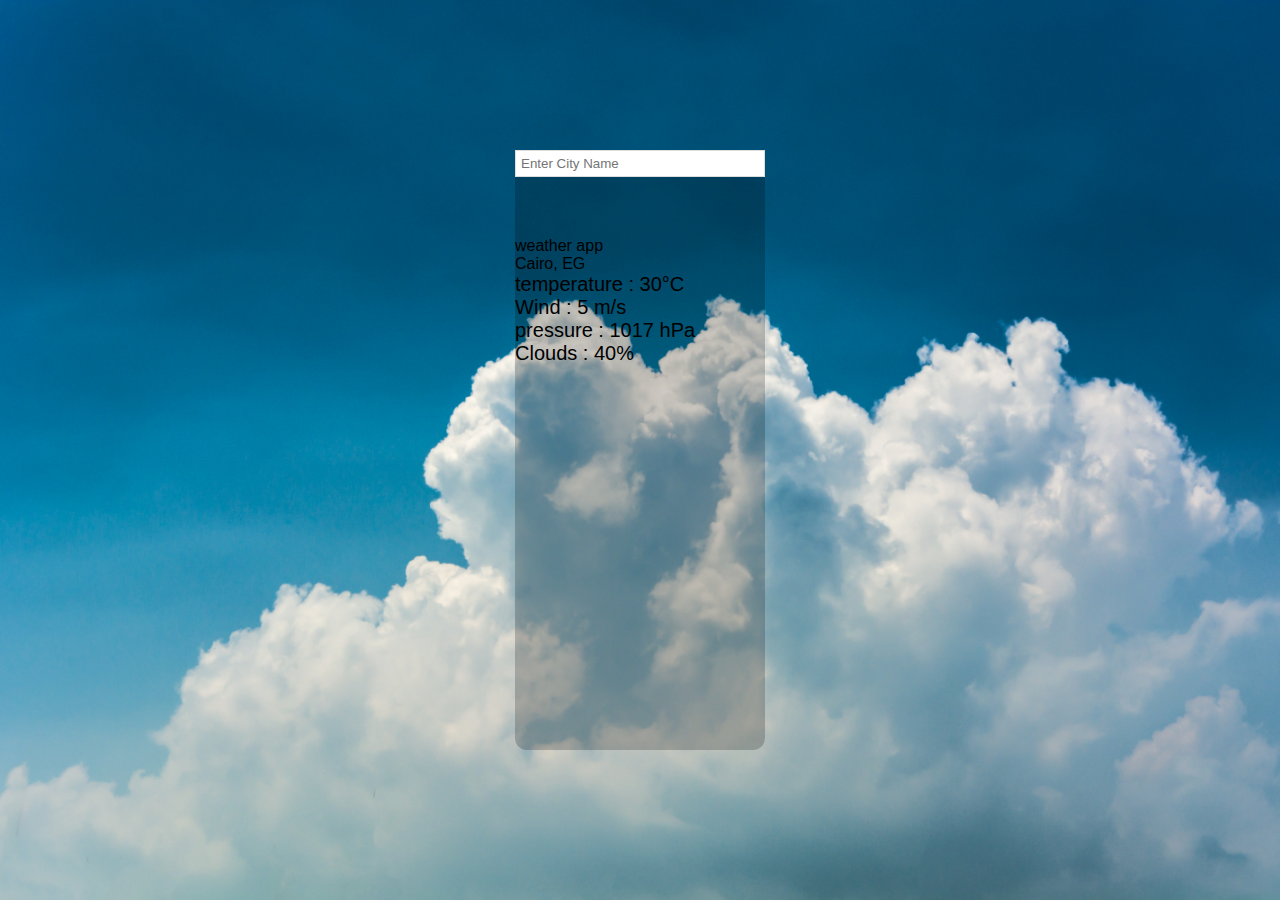
<file: index.html>
<!DOCTYPE html>
<html lang="en">
  <head>
    <meta charset="UTF-8" />
    <meta http-equiv="X-UA-Compatible" content="IE=edge" />
    <meta name="viewport" content="width=device-width, initial-scale=1.0" />

    <title>Weather App</title>
    <!-- <link rel="icon" href="https://fav.farm/🔥" /> -->
    <link rel="icon" href="cloud-bolt-solid.svg" />
    <!-- Style -->
    <!-- Font Awsome -->
    <link
      rel="stylesheet"
      href="https://cdnjs.cloudflare.com/ajax/libs/font-awesome/6.4.0/css/all.min.css"
      integrity="sha512-iecdLmaskl7CVkqkXNQ/ZH/XLlvWZOJyj7Yy7tcenmpD1ypASozpmT/E0iPtmFIB46ZmdtAc9eNBvH0H/ZpiBw=="
      crossorigin="anonymous"
      referrerpolicy="no-referrer"
    />
    <!-- Weather Icon -->

    <!-- Bootstap -->
    <link
      href="https://cdn.jsdelivr.net/npm/bootstrap@5.3.0-alpha3/dist/css/bootstrap.min.css"
      rel="stylesheet"
      integrity="sha384-KK94CHFLLe+nY2dmCWGMq91rCGa5gtU4mk92HdvYe+M/SXH301p5ILy+dN9+nJOZ"
      crossorigin="anonymous"
    />
    <!-- Main Css -->
    <link rel="stylesheet" href="css/style.css" />
  </head>
  <body onload="startCity()">
    <section class="weather-app overflow-hidden">
      <div class="container">
        <div class="weather-card">
          <div class="input-group flex-nowrap w-75 m-auto pt-5">
            <span class="input-group-text" id="addon-wrapping"
              ><i
                class="fa-solid fa-magnifying-glass"
                id="searchIcon"
                role="button"
              ></i
            ></span>
            <input
              type="text"
              class="form-control"
              placeholder="Enter City Name"
              aria-label="Username"
              aria-describedby="addon-wrapping"
              id="cityName"
            />
          </div>
          <div class="suggestion position-relative">
            <ul class="position-absolute"></ul>
          </div>
          <div
            class="myApp text-center text-white fw-bold display-3 text-capitalize"
          >
            weather app
          </div>
          <div class="city-name text-center text-white fw-bold display-3">
            Cairo, EG
          </div>
          <div class="weather-data">
            <div class="temp text-white fw-bold text-capitalize fontSize pt-3">
              <i class="fa-solid fa-temperature-three-quarters"></i> temperature
              : 30°C
            </div>
            <div class="wind text-white fw-bold fontSize pt-3">
              <i class="fa-solid fa-wind"></i> Wind : 5 m/s
            </div>
            <div class="pressure text-white fw-bold fontSize pt-3">
              <i class="fa-solid fa-person-arrow-down-to-line"></i> pressure :
              1017 hPa
            </div>
            <div class="clouds text-white fw-bold fontSize pt-3">
              <i class="fa-solid fa-cloud"></i> Clouds : 40%
            </div>
          </div>
        </div>
      </div>
    </section>
    <!-- JS -->
    <!-- Main JS -->
    <!-- <script src="js/script.js"></script> -->
    <!-- Bootstrap JS -->
    <script
      src="https://cdn.jsdelivr.net/npm/bootstrap@5.3.0-alpha3/dist/js/bootstrap.bundle.min.js"
      integrity="sha384-ENjdO4Dr2bkBIFxQpeoTz1HIcje39Wm4jDKdf19U8gI4ddQ3GYNS7NTKfAdVQSZe"
      crossorigin="anonymous"
    ></script>
    <script src="js/script.js"></script>
  </body>
</html>
</file>
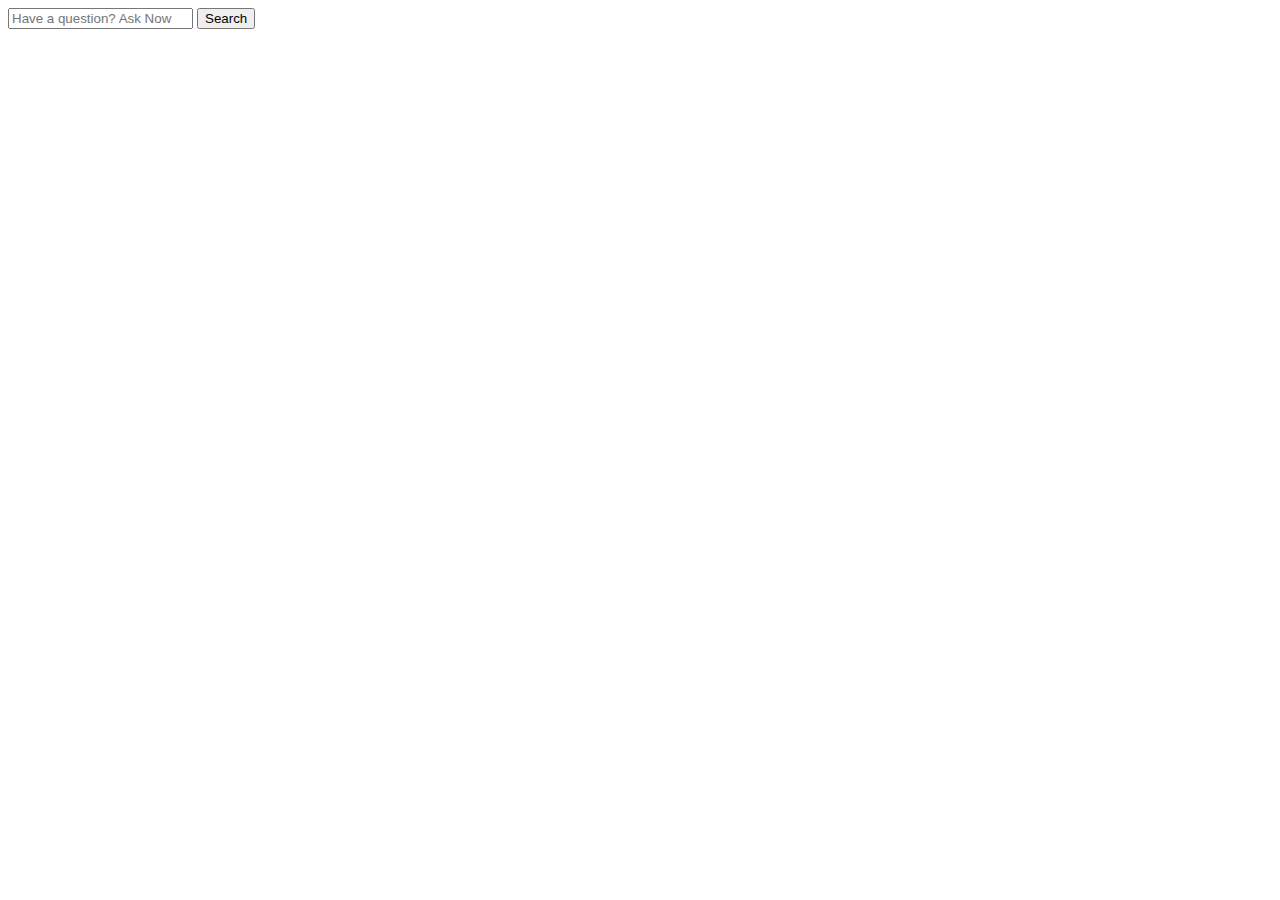
<file: test.html>
<!DOCTYPE html>
<html lang="en">
  <head>
    <meta charset="UTF-8" />
    <meta http-equiv="X-UA-Compatible" content="IE=edge" />
    <meta name="viewport" content="width=device-width, initial-scale=1.0" />
    <title>Document</title>
    <link
      href="https://cdn.jsdelivr.net/npm/bootstrap@5.3.0-alpha3/dist/css/bootstrap.min.css"
      rel="stylesheet"
      integrity="sha384-KK94CHFLLe+nY2dmCWGMq91rCGa5gtU4mk92HdvYe+M/SXH301p5ILy+dN9+nJOZ"
      crossorigin="anonymous"
    />
    <!-- style Css -->
  </head>
  <body>
    <div class="container">
      <div class="row height d-flex justify-content-center align-items-center">
        <div class="col-md-8">
          <div class="search">
            <i class="fa fa-search"></i>
            <input
              type="text"
              class="form-control"
              placeholder="Have a question? Ask Now"
            />
            <button class="btn btn-primary">Search</button>
          </div>
        </div>
      </div>
    </div>
    <script
      src="https://cdn.jsdelivr.net/npm/bootstrap@5.3.0-alpha3/dist/js/bootstrap.bundle.min.js"
      integrity="sha384-ENjdO4Dr2bkBIFxQpeoTz1HIcje39Wm4jDKdf19U8gI4ddQ3GYNS7NTKfAdVQSZe"
      crossorigin="anonymous"
    ></script>
  </body>
</html>
</file>
<file: css/style.css>
/* General rules */
*,
*::after,
*::before {
  margin: 0;
  padding: 0;
  box-sizing: border-box;
}
li {
  list-style: none;
}
a,
img,
span,
button,
input {
  display: block;
}
a {
  text-decoration: none;
  color: inherit;
}
button,
input {
  color: inherit;
  border: none;
  border: 1px solid #ddd;
  background-color: white;
}
input,
select,
textarea {
  outline: none;
  width: 100%;
  padding: 5px;
}
address {
  font-style: normal;
}
html {
  scroll-behavior: smooth;
}
button {
  cursor: pointer;
}
body {
  font-family: 'Comfortaa', cursive;
  font-family: 'Noto Sans Georgian', sans-serif;
  font-family: 'Open Sans', sans-serif;
}
/* Search bar */
.weather-app {
  width: 100vw;
  height: 100vh;
  display: flex;
  justify-content: center;
  align-items: center;
  background-image: url(../alex-machado-80sv993lUKI-unsplash.jpg);
  background-position: center;
  background-repeat: no-repeat;
  background-size: cover;
}
.suggestion {
  transform: translateX(12.5%);
  -webkit-transform: translateX(12.5%);
  -moz-transform: translateX(12.5%);
  -ms-transform: translateX(12.5%);
  -o-transform: translateX(12.5%);
  margin-bottom: 60px;
}
.suggestion ul {
  width: 75%;
}
#searchIcon {
  cursor: pointer;
}
.suggestion ul li span {
  display: inline;
  text-transform: capitalize;
}
.suggestion ul li {
  cursor: pointer;
}
.highLight {
  background-color: yellow;
}
.weather-card {
  height: 600px;
  background-color: rgb(0, 0, 0, 0.2);
  border-radius: 12px;
  -webkit-border-radius: 12px;
  -moz-border-radius: 12px;
  -ms-border-radius: 12px;
  -o-border-radius: 12px;
}
.fontSize {
  font-size: 20px;
}
.weather-data {
  width: 250px;
  margin: auto;
  display: flex;
  flex-direction: column;
}
</file>
